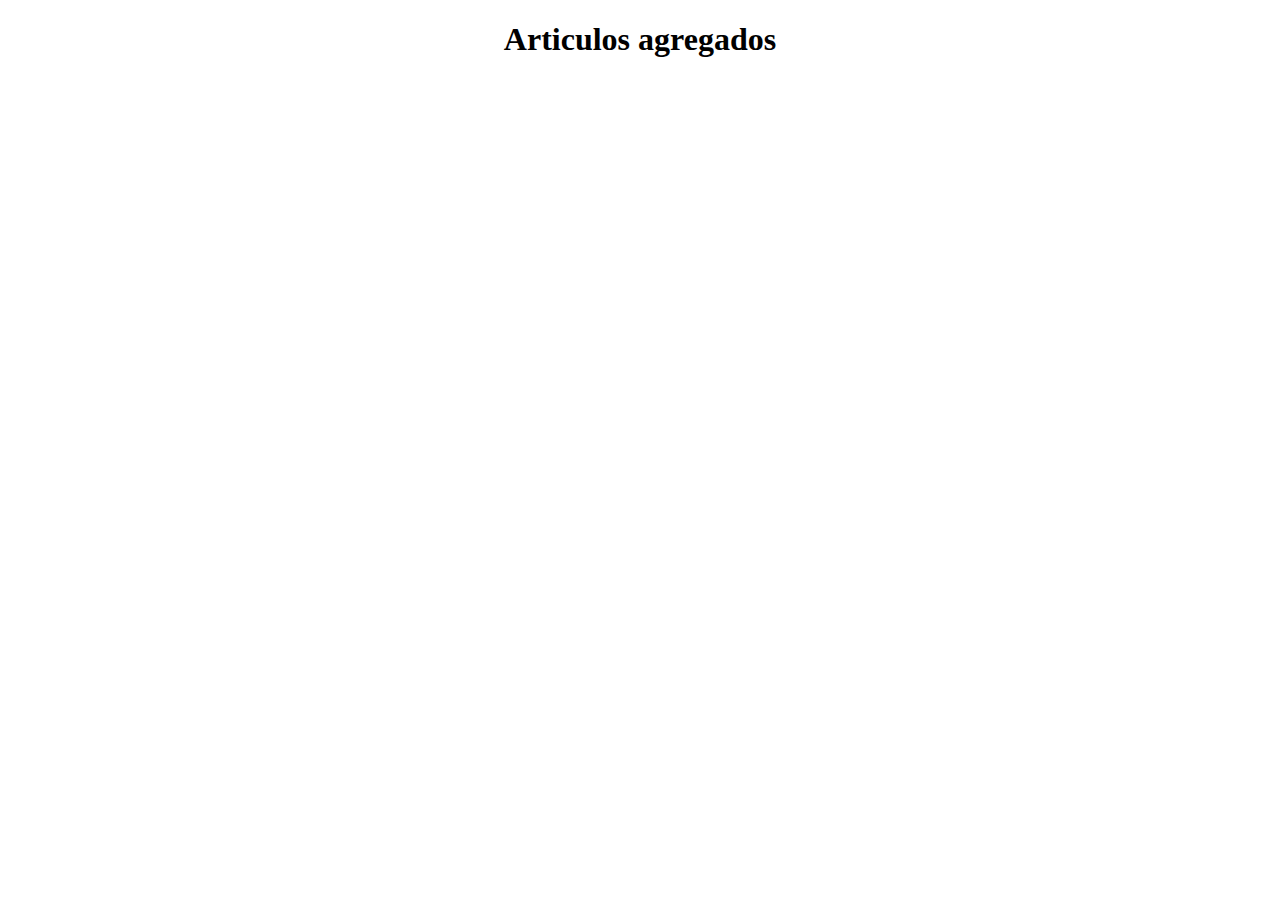
<file: Articulos_agredados.html>
<!DOCTYPE html>
<html lang="es">
<head>
    <meta charset="UTF-8">
    <meta name="viewport" content="width=device-width, initial-scale=1.0">
    <title>Articulos_agredos</title>
    <h1><center>Articulos agregados</center></h1>
    <link rel="stylesheet" href="estilos.css" type="text/css">
</head>
<body>
    <h1 id="articulos"></h1>
</body>
</html>
</file>
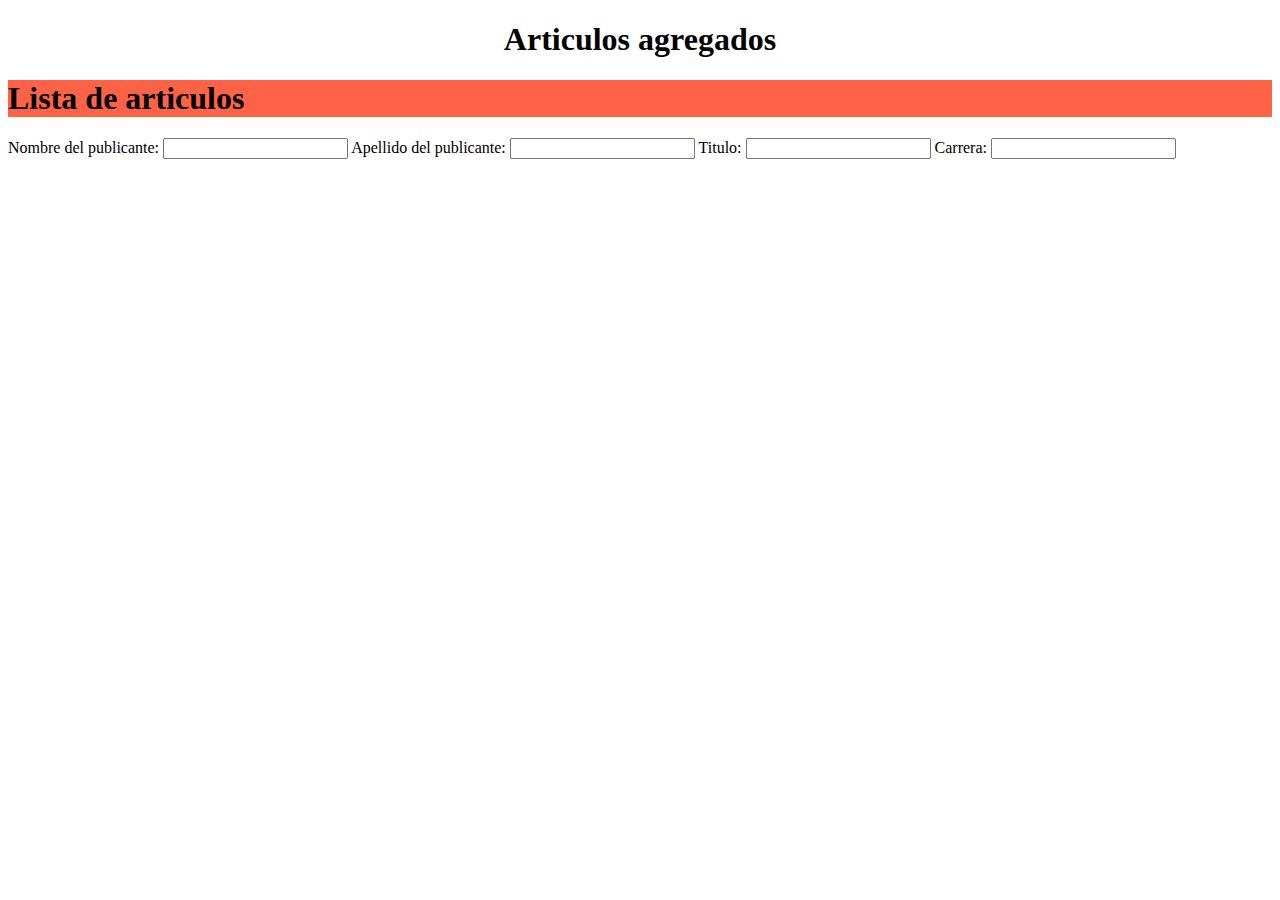
<file: Index2.html>
<!DOCTYPE html>
<html lang="es">
<head>
    <meta charset="UTF-8">
    <meta name="viewport" content="width=device-width, initial-scale=1.0">
    <title>Articulos_agredos</title>
    <h1><center>Articulos agregados</center></h1>
    <link rel="stylesheet" href="estilos.css" type="text/css">
</head>
<body>
    <h1 id="articulos">Lista de articulos</h1>
        <label for="nombre del publicante">Nombre del publicante:</label>
        <input type="text" id="NOMBRE DEL PUBLICANTE">

        <label for="apellido del publicante">Apellido del publicante:</label>
        <input type="text" id="APELLIDO DEL PUBLICANTE" > 

        <label for="titulo">Titulo:</label>
        <input type="text" id="TITULO">

        <label for="carrera">Carrera:</label>
        <input type="text" id="CARRERA">

    <script src="Articulos_agregados.js"></script>
</body>
</html>
</file>
<file: estilos.css>
#proyectodecabecera {
    background-color: aqua;
}

#boton {
    background-color: orchid;
}

#comentario {
    background-color: papayawhip;
}

#articulos {
    background-color: tomato;
}
</file>
